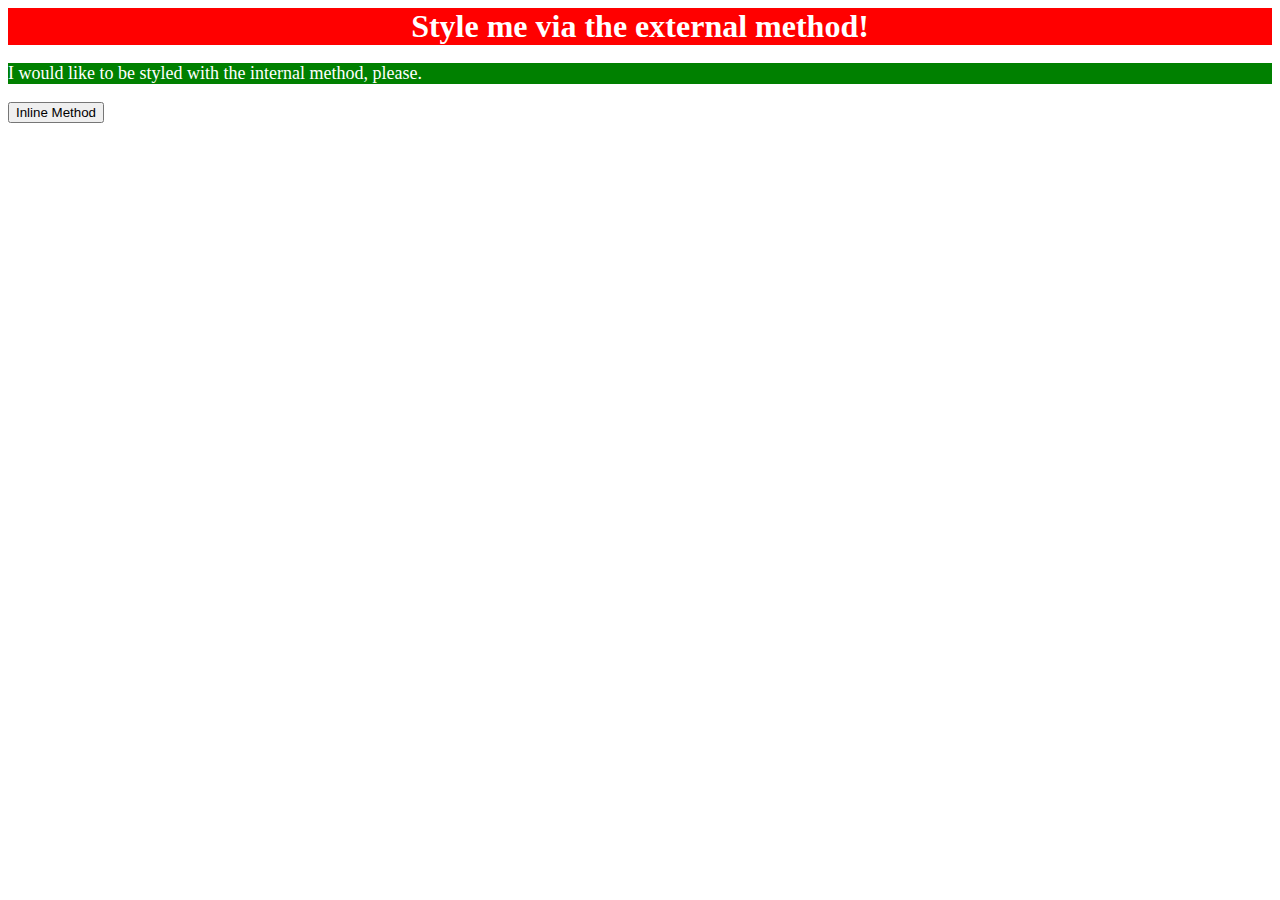
<file: foundations/intro-to-css/01-css-methods/index.html>
<!DOCTYPE html>
<html lang="en">
  <head>
    <meta charset="UTF-8">
    <meta http-equiv="X-UA-Compatible" content="IE=edge">
    <meta name="viewport" content="width=device-width, initial-scale=1.0">
    <link rel="stylesheet" href="styles.css"> <!--To use external CSS-->
    <title>Methods for Adding CSS</title>

    <style>
      p { /* paragraph or 'p' type, selector that changes the properties 
          of every instance of the 'p' type that gets used on this webpage*/
        background-color: green;
        color: white;
        font-size: 18px;
      }
    </style>

  </head>
  <body>
    <div>Style me via the external method!</div>
    <p>I would like to be styled with the internal method, please.</p>
    <button>Inline Method</button>
  </body>
</html>
</file>
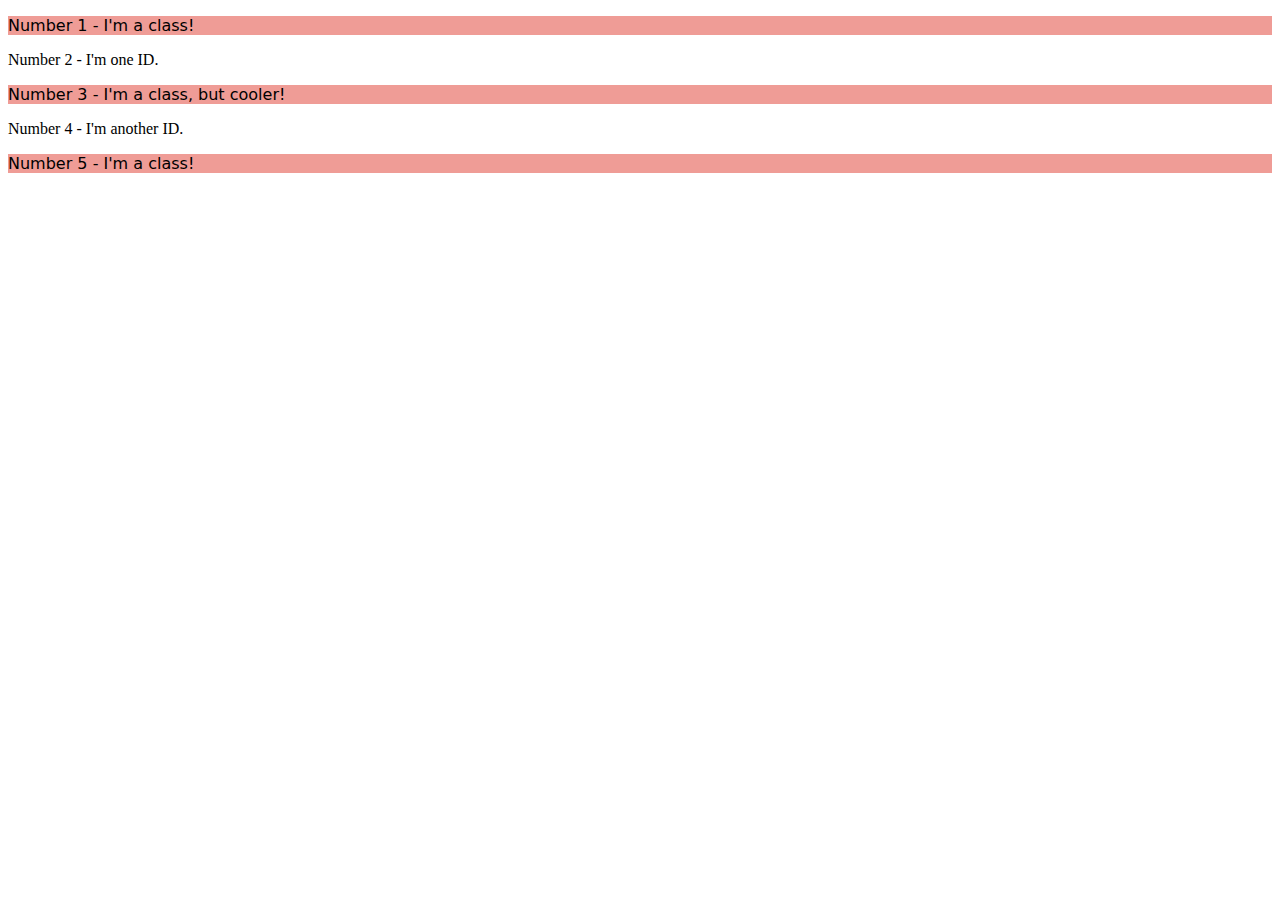
<file: foundations/intro-to-css/02-class-id-selectors/index.html>
<!DOCTYPE html>
<html lang="en">
  <head>
    <meta charset="UTF-8">
    <meta http-equiv="X-UA-Compatible" content="IE=edge">
    <meta name="viewport" content="width=device-width, initial-scale=1.0">
    <title>Class and ID Selectors</title>
    <link rel="stylesheet" href="style.css">
  </head>
  <body>
    <p class="redHighlight">Number 1 - I'm a class!</p> <!--Make a class for this-->
    <div>Number 2 - I'm one ID.</div>
    <p class="redHighlight">Number 3 - I'm a class, but cooler!</p> <!--Probably a grouped class-->
    <div>Number 4 - I'm another ID.</div>
    <p class="redHighlight">Number 5 - I'm a class!</p> <!--Same style as Number 1-->
  </body>
</html>
</file>
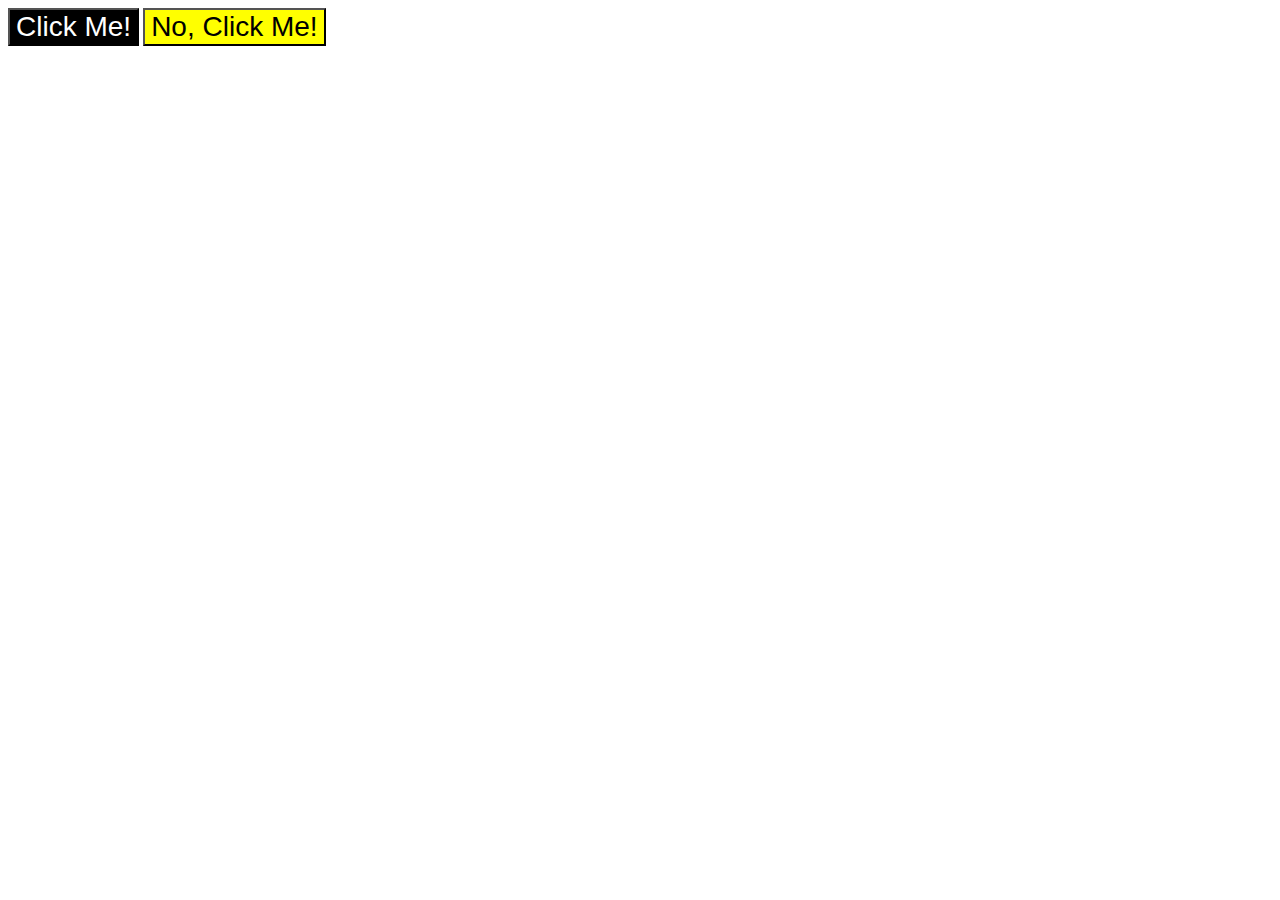
<file: foundations/intro-to-css/03-grouping-selectors/index.html>
<!DOCTYPE html>
<html lang="en">
  <head>
    <meta charset="UTF-8">
    <meta http-equiv="X-UA-Compatible" content="IE=edge">
    <meta name="viewport" content="width=device-width, initial-scale=1.0">
    <title>Grouping Selectors</title>
    <link rel="stylesheet" href="style.css">
  </head>
  <body>
    <button class="black-button">Click Me!</button>
    <button class="yellow-button">No, Click Me!</button>
  </body>
</html>
</file>
<file: foundations/intro-to-css/01-css-methods/styles.css>
div {
    background-color: red;
    color: white;
    font-size: 32px;
    text-align: center;
    font-weight: bold;
}

/* div is the only type selector that will change using the CSS external method
</file>
<file: foundations/intro-to-css/02-class-id-selectors/style.css>
.redHighlight {
    background-color: #ef9c96;
    font-family: Verdana, DejaVu Sans, sans-serif;
}

.redHighlight.header {
    font-size: 24px;
}

#blueText {
    color: rgb(0, 0, 252);
    font-size: 36px;
}

#greenHighlight {
    font-weight: bold;
    background-color: rgb(100, 248, 100);
    font-size: 24px;
}
</file>
<file: foundations/intro-to-css/03-grouping-selectors/style.css>
.black-button, 
.yellow-button { /* Grouping two classes together for common properties */
    font-family: Helvetica, "Times New Roman", sans-serif;
    font-size: 28px;
}

.black-button { /* Class here for more specific properties just for this button  */
    background-color: black;
    color: white;
}

.yellow-button {
    background-color: yellow;
}
</file>
